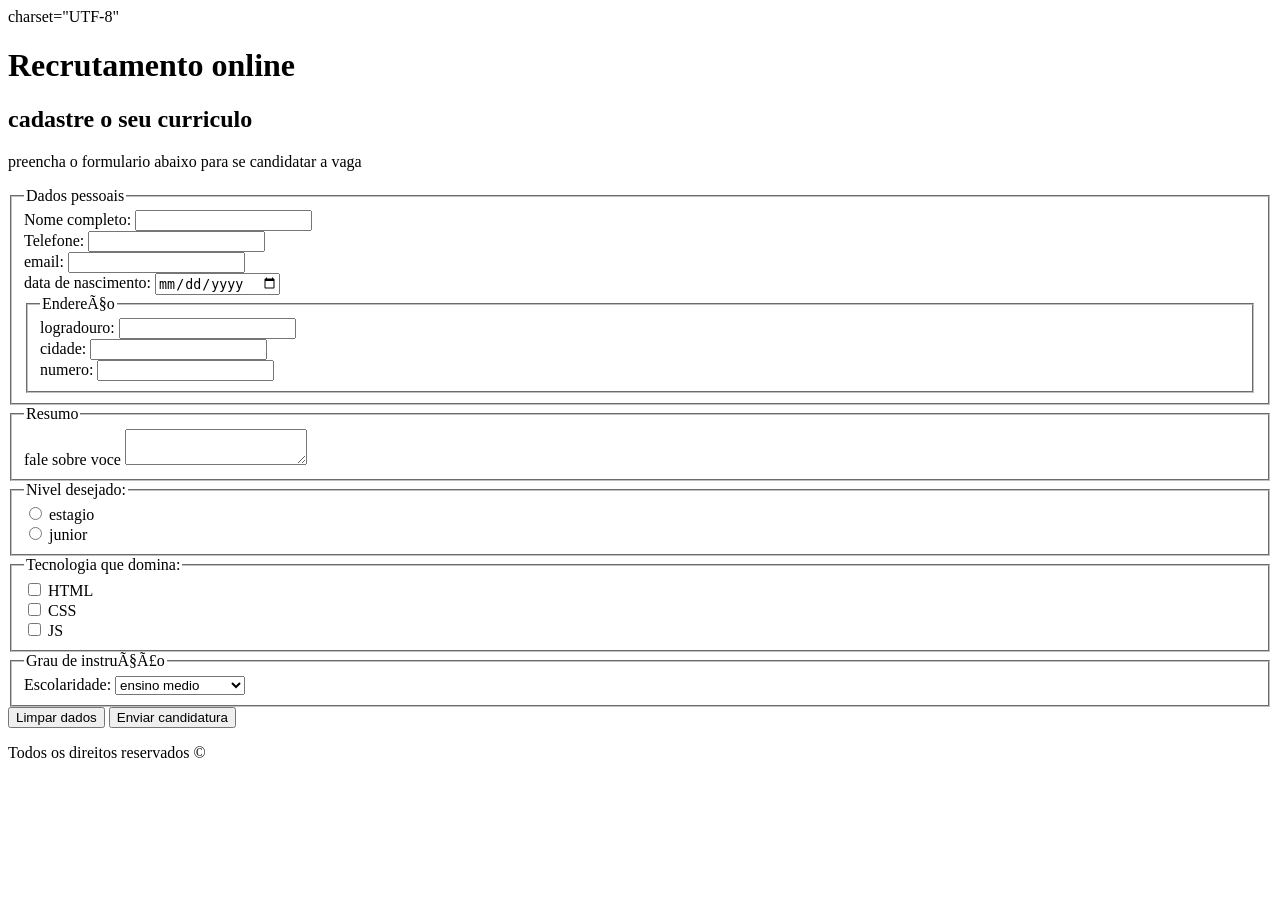
<file: aula3/index.html>
<!DOCTYPE html>
<html lang="pt-br">
    <head>
        <title>recrutamento online</title>
        <meta> charset="UTF-8"
    </head>
    <body>
        <header>
            <h1>Recrutamento online</h1>
        </header>
        <main>
            <section>
                <h2>cadastre o seu curriculo</h2>
                <form action="#" method="post">
                    <p>preencha o formulario abaixo para se candidatar a vaga</p>
                    <fieldset>
                        <legend>Dados pessoais</legend>

                        <div>
                            <label for="nome_id">Nome completo:</label>
                            <input id="nome_id" name="nome" type="text">
                        </div>

                        <div>
                            <label for="telefone_id">Telefone:</label>
                            <input id="telefone_id" name="telefone" type="tel">
                        </div>
                        
                        <div>
                            <label for="email_id">email:</label>
                            <input id="email_id" name="email" type="email">
                        </div>

                        <div>
                            <label for="data_nasc_id">data de nascimento:</label>
                            <input id="data_nasc_id" name="data nascimento" type="date">
                        </div>

                        <fieldset>
                            <legend>Endereço</legend>

                            <div>
                                <label for="Logradouro_id">logradouro:</label>
                                <input id="logradouro_id" name="logradouro" type="text">
                            </div>

                            <div>
                                <label for="cidade_id">cidade:</label>
                                <input id="cidade_id" name="cidade" type="text">
                            </div>

                            <div>
                                <label for="numero_id">numero:</label>
                                <input id="numero_id" name="numero" type="number">
                            </div>
                        
                        </fieldset>
                    </fieldset>

                    <fieldset>
                        <legend>Resumo</legend>

                        <div>
                            <label for="Resumo_id">fale sobre voce</label>
                            <textarea id="Resumo_id"></textarea>
                        </div>

                    </fieldset>

                    <fieldset>
                        <legend>Nivel desejado:</legend>

                        <div>
                            <input id="nivel_estagio_id"
                                   name="nivel"
                                   type="radio"
                                   value="estagio">
                            <label for="nivel_estagio_id">estagio</label>
                        </div>

                        <div>
                            <input id="nivel_junior_id"
                                   name="nivel"
                                   type="radio"
                                   value="junior">
                            <label for="nivel_junior_id">junior</label>
                        </div>

                    </fieldset>

                    <fieldset>
                        <legend>Tecnologia que domina:</legend>

                        <div>
                            <input id="tec_html_id"
                                   name="tecnologias"
                                   type="checkbox"
                                   value="html">
                            <label for="tec_html_id">HTML</label>
                        </div>

                        <div>
                            <input id="tec_CSS_id"
                                   name="tecnologias"
                                   type="checkbox"
                                   value="CSS">
                            <label for="tec_CSS_id">CSS</label>
                        </div>

                        <div>
                            <input id="tec_js_id"
                                   name="tecnologias"
                                   type="checkbox"
                                   value="js">
                            <label for="tec_js_id">JS</label>
                        </div>

                    </fieldset>

                    <fieldset>
                        <legend>Grau de instrução</legend>

                        <div>
                            <label for="escolaridade_id">Escolaridade:</label>
                            <select id="escolaridade_id" name="Escolaridade">
                              <option value="medio">ensino medio</option>
                              <option value="graduação">graduação</option>
                              <option value="pos">pos-graduação</option>
                            </select>
                        </div>

                    </fieldset>

                    <div>
                        <button type="reset">Limpar dados</button>
                        <button type="submit">Enviar candidatura</button>
                    </div>
                    
                </form>
            </section>

        </main>
        <footer>
            <p>Todos os direitos reservados &copy;</p>
        </footer>
    </body>
<html>
</file>
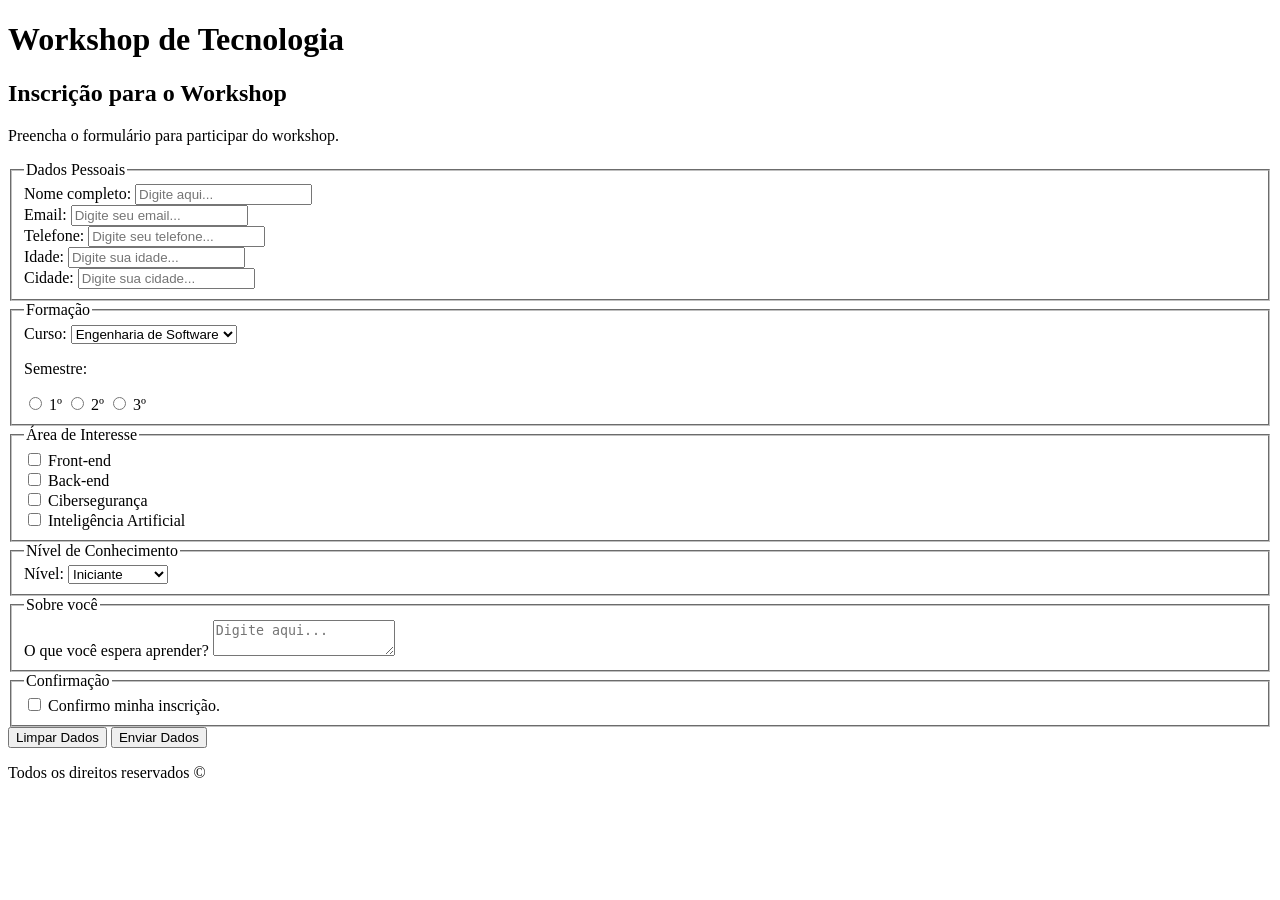
<file: aula4/index.html>
<!DOCTYPE html>
<html lang="pt-br">
    <head>
        <title>Workshop de Tecnologia</title>
        <meta charset="UTF-8">
    </head>

    <body>

        <header>
            <h1>Workshop de Tecnologia</h1>
        </header>

        <main>
            <section>

                <h2>Inscrição para o Workshop</h2>

                <form action="https://postman-echo.com/post" method="post">

                    <p>Preencha o formulário para participar do workshop.</p>

                    <fieldset>
                        <legend>Dados Pessoais</legend>

                        <div>
                            <label for="nome_id">Nome completo:</label>
                            <input
                                id="nome_id"
                                name="nome"
                                type="text"
                                placeholder="Digite aqui..."
                                required>
                        </div>

                        <div>
                            <label for="email_id">Email:</label>
                            <input
                                id="email_id"
                                name="email"
                                type="email"
                                placeholder="Digite seu email..."
                                pattern=".+@.+"
                                required>
                        </div>

                        <div>
                            <label for="telefone_id">Telefone:</label>
                            <input
                                id="telefone_id"
                                name="telefone"
                                type="tel"
                                placeholder="Digite seu telefone..."
                                required>
                        </div>

                        <div>
                            <label for="idade_id">Idade:</label>
                            <input
                                id="idade_id"
                                name="idade"
                                type="number"
                                placeholder="Digite sua idade...">
                        </div>

                        <div>
                            <label for="cidade_id">Cidade:</label>
                            <input
                                id="cidade_id"
                                name="cidade"
                                type="text"
                                placeholder="Digite sua cidade...">
                        </div>

                    </fieldset>

                    <fieldset>
                        <legend>Formação</legend>

                        <div>
                            <label for="curso_id">Curso:</label>

                            <select
                                id="curso_id"
                                name="curso">

                                <option value="engenharia-software">
                                    Engenharia de Software
                                </option>

                                <option value="ciencia-computacao">
                                    Ciência da Computação
                                </option>

                                <option value="sistemas-informacao">
                                    Sistemas de Informação
                                </option>

                            </select>
                        </div>

                        <div>
                            <p>Semestre:</p>

                            <input
                                id="semestre_1"
                                name="semestre"
                                type="radio"
                                value="1">

                            <label for="semestre_1">1º</label>

                            <input
                                id="semestre_2"
                                name="semestre"
                                type="radio"
                                value="2">

                            <label for="semestre_2">2º</label>

                            <input
                                id="semestre_3"
                                name="semestre"
                                type="radio"
                                value="3">

                            <label for="semestre_3">3º</label>

                        </div>

                    </fieldset>

                    <fieldset>
                        <legend>Área de Interesse</legend>

                        <div>
                            <input
                                id="frontend_id"
                                name="interesse"
                                type="checkbox"
                                value="frontend">

                            <label for="frontend_id">
                                Front-end
                            </label>
                        </div>

                        <div>
                            <input
                                id="backend_id"
                                name="interesse"
                                type="checkbox"
                                value="backend">

                            <label for="backend_id">
                                Back-end
                            </label>
                        </div>

                        <div>
                            <input
                                id="cyber_id"
                                name="interesse"
                                type="checkbox"
                                value="ciberseguranca">

                            <label for="cyber_id">
                                Cibersegurança
                            </label>
                        </div>

                        <div>
                            <input
                                id="ia_id"
                                name="interesse"
                                type="checkbox"
                                value="ia">

                            <label for="ia_id">
                                Inteligência Artificial
                            </label>
                        </div>

                    </fieldset>

                    <fieldset>
                        <legend>Nível de Conhecimento</legend>

                        <div>
                            <label for="nivel_id">
                                Nível:
                            </label>

                            <select
                                id="nivel_id"
                                name="nivel">

                                <option value="iniciante">
                                    Iniciante
                                </option>

                                <option value="intermediario">
                                    Intermediário
                                </option>

                                <option value="avancado">
                                    Avançado
                                </option>

                            </select>
                        </div>

                    </fieldset>

                    <fieldset>
                        <legend>Sobre você</legend>

                        <div>
                            <label for="resumo_id">
                                O que você espera aprender?
                            </label>

                            <textarea
                                id="resumo_id"
                                name="resumo"
                                placeholder="Digite aqui..."></textarea>
                        </div>

                    </fieldset>

                    <fieldset>
                        <legend>Confirmação</legend>

                        <div>
                            <input
                                id="termos_id"
                                name="termos"
                                type="checkbox"
                                required>

                            <label for="termos_id">
                                Confirmo minha inscrição.
                            </label>
                        </div>

                    </fieldset>

                    <div>
                        <button type="reset">
                            Limpar Dados
                        </button>

                        <button type="submit">
                            Enviar Dados
                        </button>
                    </div>

                </form>

            </section>
        </main>

        <footer>
            <p>Todos os direitos reservados &copy;</p>
        </footer>

    </body>
</html>
</file>
